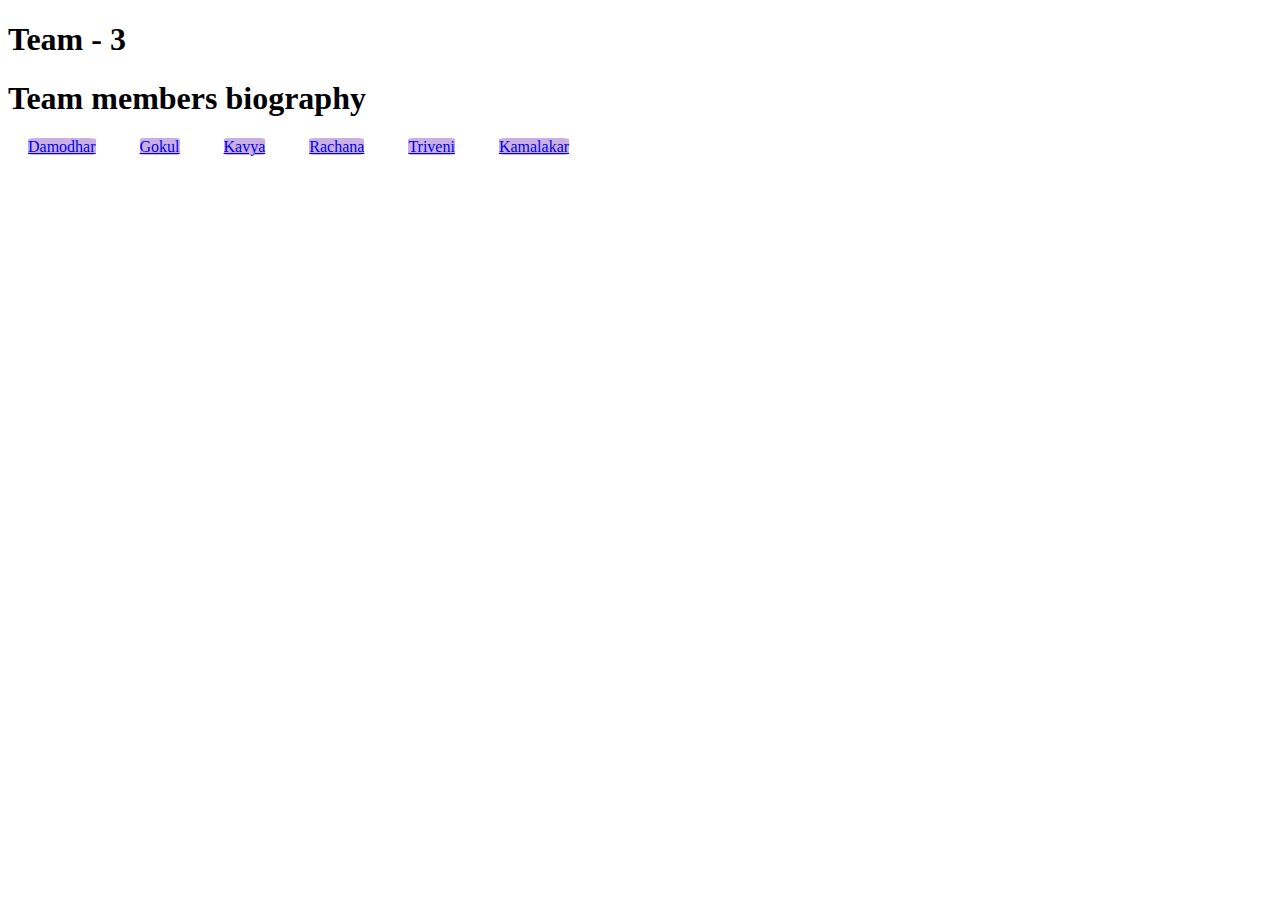
<file: index.html>
<!doctype html>
<html lang="en">
  <head>
    <title>Team members biographys</title>
    <link rel="stylesheet" href="./index.css">
    <!-- Required meta tags -->
    <meta charset="utf-8">
    <meta name="viewport" content="width=device-width, initial-scale=1, shrink-to-fit=no">

    <!-- Bootstrap CSS v5.0.2 -->
    <link rel="stylesheet" href="https://cdn.jsdelivr.net/npm/bootstrap@5.0.2/dist/css/bootstrap.min.css"  integrity="sha384-EVSTQN3/azprG1Anm3QDgpJLIm9Nao0Yz1ztcQTwFspd3yD65VohhpuuCOmLASjC" crossorigin="anonymous">

  </head>
  <body>
    <div class="container">
        <div class="row">
            <div class="jumbotron jumbotron-fluid " >
                <div class="display-3 container bg-secondary my-5 text-center text-white">
                  <h1>Team - 3</h1>
                  <h1>Team members biography</h1>
                  <p class="lead pb-1"></p>
                </div>
              </div>
            </div>  
        </div>
        <div class="row justify-content-center">
          <div class="col-6">
            <a class="nav-link"  href="./damodhar.html">Damodhar</a>
            <a class="nav-link"  href="./gokul.html">Gokul</a>
            <a class="nav-link"  href="./kavya.html">Kavya</a>
            <a class="nav-link"  href="./rachana.html">Rachana</a>
            <a class="nav-link"  href="./triveni.html">Triveni</a>
            <a class="nav-link"  href="#">Kamalakar</a>
          </div>
        </div>
      </div>
    </div>

      
    <!-- Bootstrap JavaScript Libraries -->
    <script src="https://cdn.jsdelivr.net/npm/@popperjs/core@2.9.2/dist/umd/popper.min.js" integrity="sha384-IQsoLXl5PILFhosVNubq5LC7Qb9DXgDA9i+tQ8Zj3iwWAwPtgFTxbJ8NT4GN1R8p" crossorigin="anonymous"></script>
    <script src="https://cdn.jsdelivr.net/npm/bootstrap@5.0.2/dist/js/bootstrap.min.js" integrity="sha384-cVKIPhGWiC2Al4u+LWgxfKTRIcfu0JTxR+EQDz/bgldoEyl4H0zUF0QKbrJ0EcQF" crossorigin="anonymous"></script>
  </body>
</html>
</file>
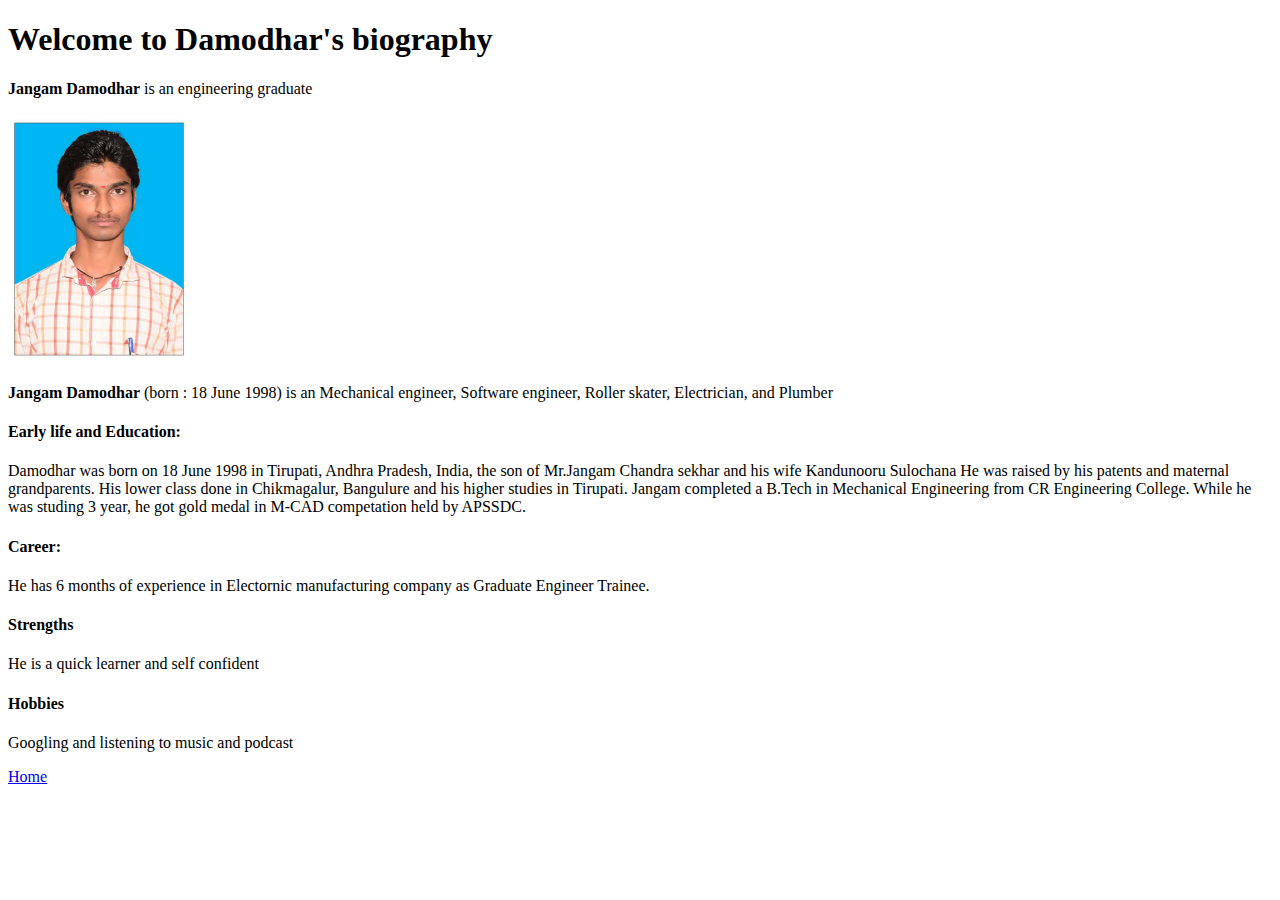
<file: damodhar.html>
<!doctype html>
<html lang="en">
  <head>
    <title>Damodhar's biography</title>
    <!-- Required meta tags -->
    <meta charset="utf-8">
    <meta name="viewport" content="width=device-width, initial-scale=1, shrink-to-fit=no">

    <!-- Bootstrap CSS v5.0.2 -->
    <link rel="stylesheet" href="https://cdn.jsdelivr.net/npm/bootstrap@5.0.2/dist/css/bootstrap.min.css"  integrity="sha384-EVSTQN3/azprG1Anm3QDgpJLIm9Nao0Yz1ztcQTwFspd3yD65VohhpuuCOmLASjC" crossorigin="anonymous">

  </head>
  <body>
    
    <div class="container" >
      
        <div class="row">
          
            <div class="jumbotron jumbotron-fluid " >
                <div class="display-3 container bg-secondary my-5 text-center text-white">
                  <h1 class="">Welcome to Damodhar's biography</h1>
                  <p class="lead pb-1"><strong>Jangam Damodhar</strong> is an engineering graduate</p>
                </div>
              </div>
        </div>
        <div class="row">
            <div class="col-3 ">
                <img height="250px" src="./resources/damodhar.JPG" alt='damodhar pic'/>
            </div>
            <p class="lead pb-1"><strong >Jangam Damodhar</strong> (born : 18 June 1998)  is an Mechanical engineer, Software engineer, Roller skater, Electrician, and  Plumber </p>
            
            <h4>Early life and Education:</h4>
            <p>Damodhar was born on 18 June 1998 in Tirupati, Andhra Pradesh, India, the son of Mr.Jangam Chandra sekhar and his wife Kandunooru Sulochana
                He was raised by his patents and maternal grandparents. His lower class done in Chikmagalur, Bangulure and his higher studies in Tirupati. Jangam completed a B.Tech in Mechanical Engineering from CR Engineering College. While he was studing 3 year, he got gold medal in M-CAD competation held by APSSDC.
            </p>
            <h4>Career:</h4>
            <p>He has 6 months of experience in Electornic manufacturing company as Graduate Engineer Trainee.
            </p>
        </div>
        <div class="row">
            <h4>Strengths</h4>
           <p> He is a quick learner and self confident</p>
        </div>
        <div class="row">
            <h4>Hobbies</h4>
            <p>Googling and listening to music and podcast</p>
        </div>
        <a class=" text-center fw-bold py-10 my-10 bg-warning nav-link"  href="./index.html">Home</a>
    </div>

    <!-- Bootstrap JavaScript Libraries -->
    <script src="https://cdn.jsdelivr.net/npm/@popperjs/core@2.9.2/dist/umd/popper.min.js" integrity="sha384-IQsoLXl5PILFhosVNubq5LC7Qb9DXgDA9i+tQ8Zj3iwWAwPtgFTxbJ8NT4GN1R8p" crossorigin="anonymous"></script>
    <script src="https://cdn.jsdelivr.net/npm/bootstrap@5.0.2/dist/js/bootstrap.min.js" integrity="sha384-cVKIPhGWiC2Al4u+LWgxfKTRIcfu0JTxR+EQDz/bgldoEyl4H0zUF0QKbrJ0EcQF" crossorigin="anonymous"></script>
  </body>
</html>
</file>
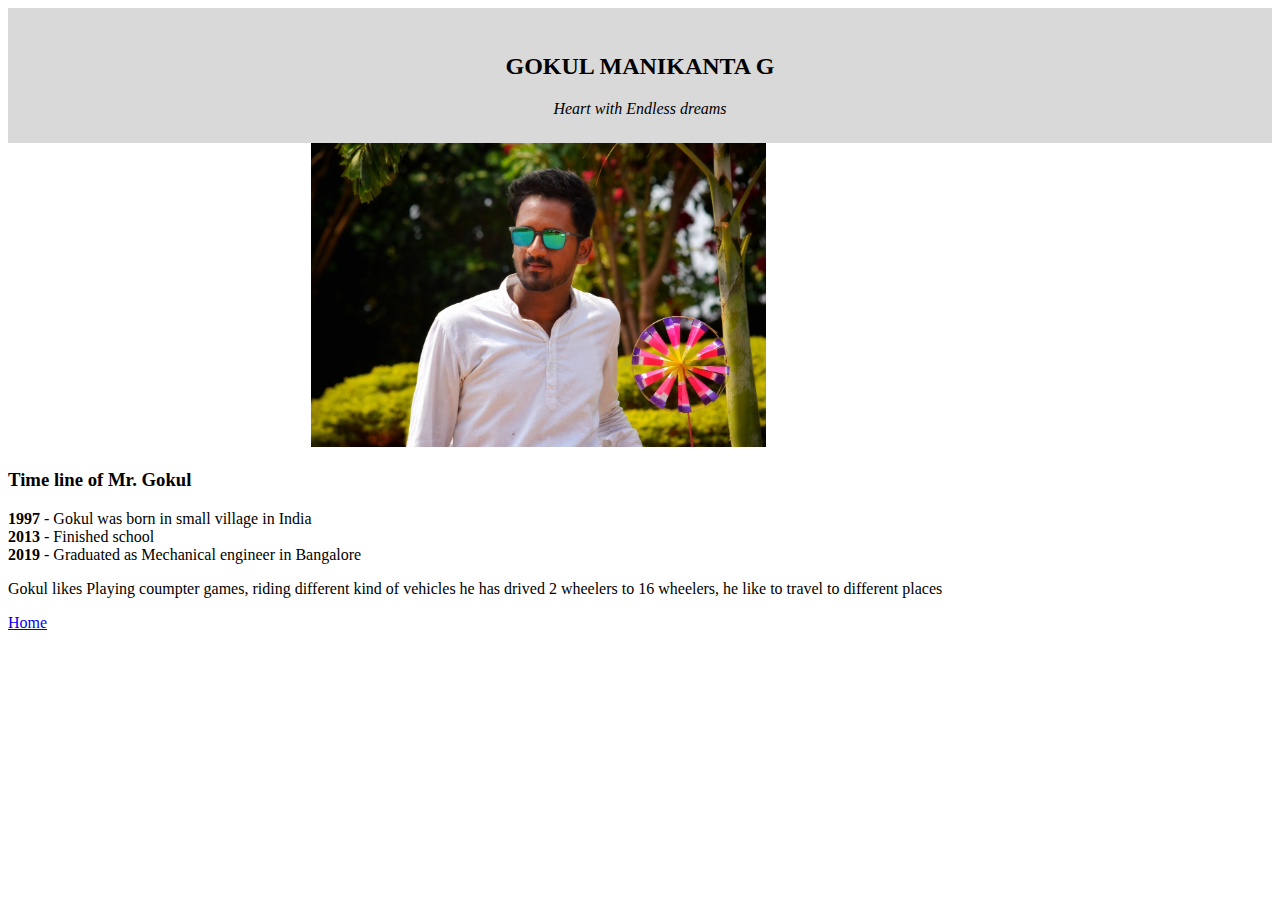
<file: gokul.html>
<!DOCTYPE html>
<html lang="en">
<head>
    <meta charset="UTF-8">
    <meta http-equiv="X-UA-Compatible" content="IE=edge">
    <meta name="viewport" content="width=device-width, initial-scale=1.0">
    <title>Document</title>
    <link rel="stylesheet" href="./gokul.css">
</head>
<body>
    <div class="header">
        <h2>GOKUL MANIKANTA G</h2>
        <i>Heart with Endless dreams</i>
    </div>
    
    <div class="img">
        <img src="./resources/WhatsApp Image 2021-09-30 at 1.24.53 PM.jpeg" class="img" alt="Gokul img" />
    </div>

    <div>
        <h3>Time line of Mr. Gokul</h3>
        
        <p>  <b>1997</b> - Gokul was born in small village in India <br>
            <b>2013</b> - Finished school<br>
            <b>2019</b> - Graduated as Mechanical engineer in Bangalore
            
         </p>
         <p>Gokul likes Playing coumpter games, riding different kind of vehicles he has drived 2 wheelers to 16 wheelers, 
             he like to travel to different places <br></p>

             <a class=" text-center fw-bold py-10 my-10 bg-warning nav-link"  href="./index.html">Home</a>
        
    </div>




</body>
</html>
</file>
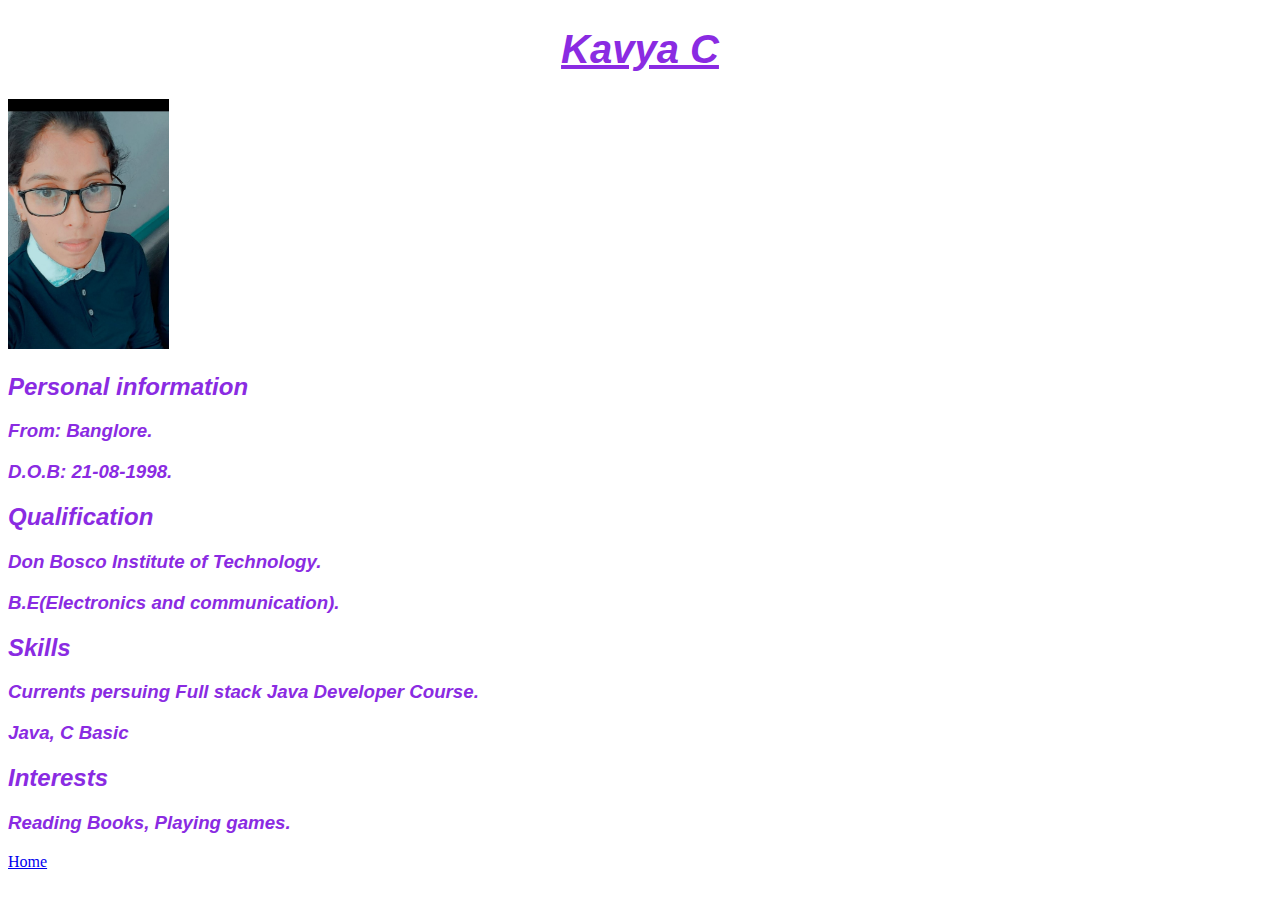
<file: kavya.html>
<!DOCTYPE html>
<html lang="en">
<head>
    <meta charset="UTF-8">
    <meta http-equiv="X-UA-Compatible" content="IE=edge">
    <meta name="viewport" content="width=device-width, initial-scale=1.0">
    <title>Kavya</title>
    <link rel="stylesheet" href="./kavya.css">
</head>
<body>
    
    <h1><em><u>Kavya C</u></em></h1>
    <img class="image" height="250px" src="./resources/WhatsApp Image 2021-09-30 at 1.03.57 PM.jpeg"/>
    <div>
    <h2>Personal information</h2>
    <h3>From: Banglore.</h3>
    <h3 > D.O.B: 21-08-1998.</h3>
    </div>
    <div>
      <h2>Qualification</h2>
      <h3> Don Bosco Institute of Technology.</h3>
      <h3>B.E(Electronics and communication).</h3>
    </div>
    <div>
        <h2>Skills</h2>
        <h3>Currents persuing Full stack Java Developer Course.</h3>
        <h3>Java, C Basic</h3>
        
    </div>
    <div>
        <h2>Interests</h2>
        <h3> Reading Books, Playing games.</h3>
    </div>
    <a class=" text-center fw-bold py-10 my-10 bg-warning nav-link"  href="./index.html">Home</a>

    
    
    

</body>
</html>
</file>
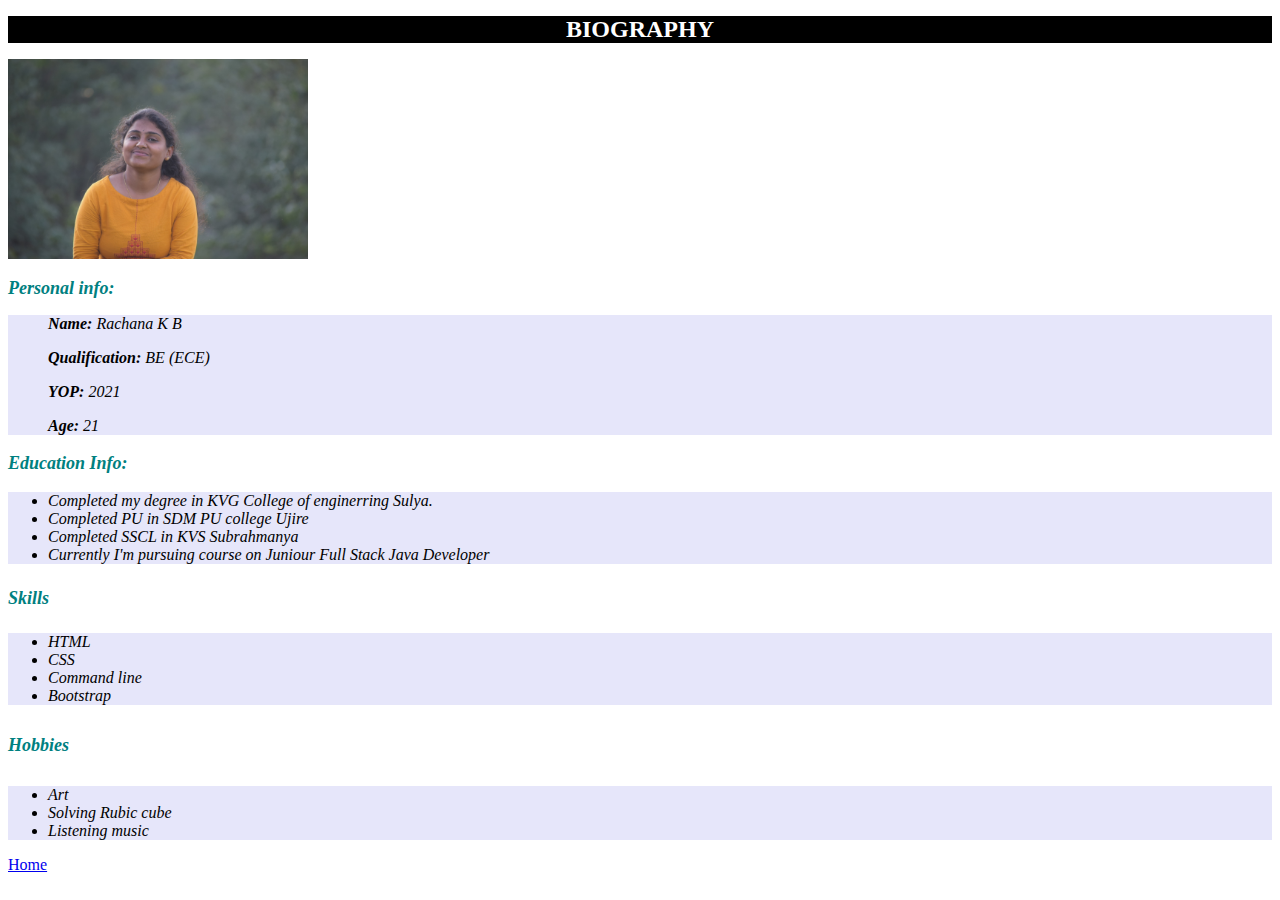
<file: rachana.html>
<!DOCTYPE html>
<html lang="en">
<head>
    <meta charset="UTF-8">
    <meta http-equiv="X-UA-Compatible" content="IE=edge">
    <meta name="viewport" content="width=device-width, initial-scale=1.0">
    <title>www.Rachana.com</title>
    <link href="./rachana.css"  rel="stylesheet">
</head>
<body>
    <h1>BIOGRAPHY</h1>
    <img src="./resources/DSC_1134.JPG" width="300px" alt="my photo">
    <h2>Personal info:</h2>
    <div>
        <ol><strong>Name:</strong>     Rachana K B</ol>
        <ol><strong>Qualification:</strong>  BE (ECE)</ol>
        <ol><strong>YOP:</strong> 2021</ol>
        <ol><strong>Age:</strong> 21</ol>
    </div>

    <h3>Education Info:</h3>
    <div>
        <ul>
        <li>Completed my degree in KVG College of enginerring Sulya.</li>
        <li>Completed PU in SDM PU college Ujire</li>
        <li>Completed SSCL in KVS Subrahmanya</li>
        <li>Currently I'm pursuing course on Juniour Full Stack Java Developer </li>
        </ul>   
    </div>

    <h4>Skills</h4>
    <div>
        <ul>
            <li>HTML</li>
            <li>CSS</li>
            <li>Command line</li>
            <li>Bootstrap</li>
        </ul>
        
    </div>

    <h5>Hobbies</h5>
    <div>
        <ul>
            <li>Art</li>
            <li>Solving Rubic cube</li>
            <li>Listening music</li>
        </ul>
        
    </div>
    <a class=" text-center fw-bold py-10 my-10 bg-warning nav-link"  href="./index.html">Home</a>

</body>
</html>
</file>
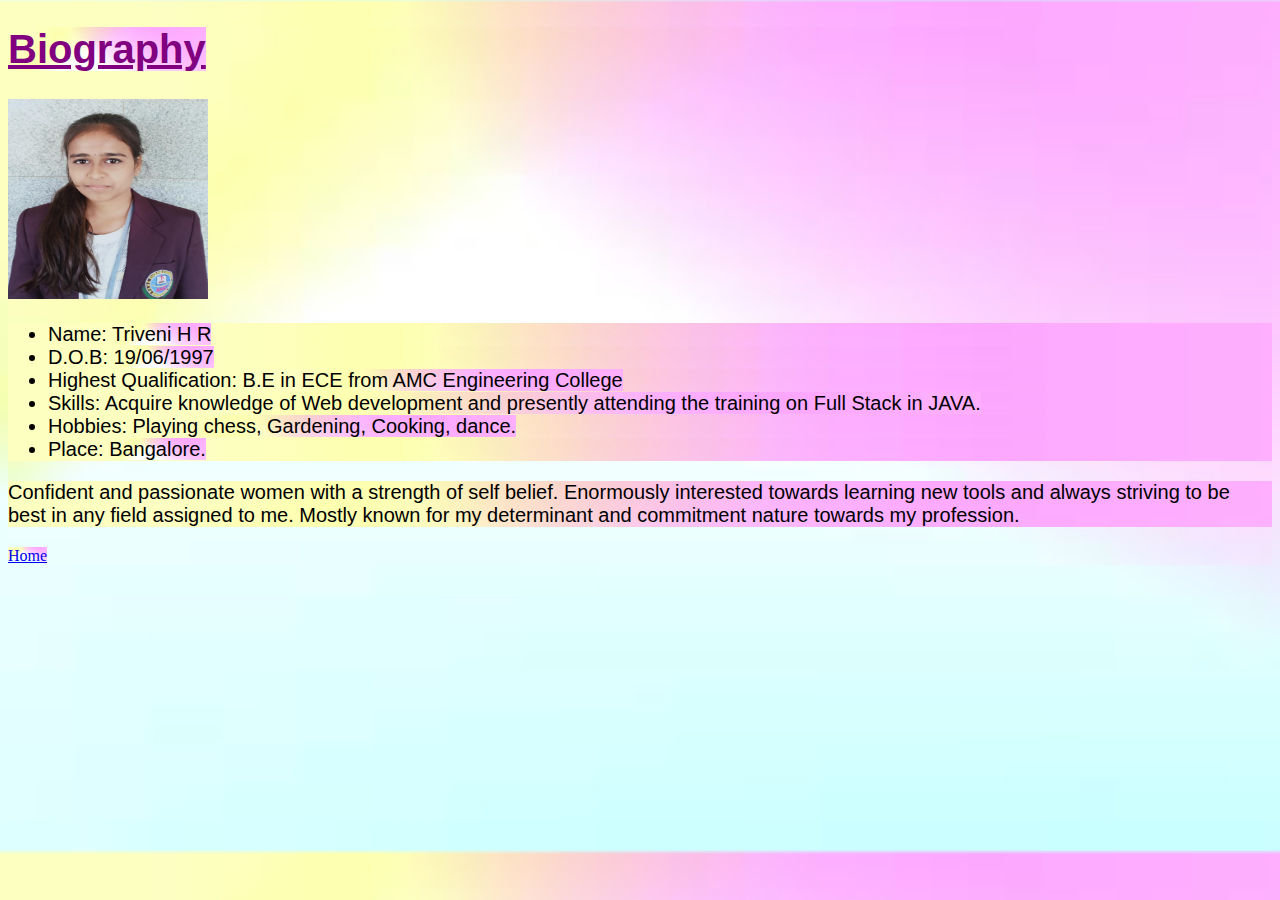
<file: triveni.html>
<!DOCTYPE html>
<html lang="en">
    <head>
        <meta charset="UTF-8">
        <meta http-equiv="X-UA-Compatible" content="IE-edge">
        <meta name="viewport" content="width-device-width, initial-scale=1">
        <title>Triveni Biography</title>
        <link rel="Stylesheet" href="./tri.css">
    </head>
    <body>
        <div class="data">
            <h1><u>Biography</u></h1>
            <img class="image" src="./resources/WhatsApp Image 2021-09-30 at 12.56.35 PM.jpeg"/>
             <ul class="data1">
                <li>Name: <span>Triveni H R</span></li>
                <li>D.O.B: <span>19/06/1997</span></li>
                <li>Highest Qualification: <span>B.E in ECE from AMC Engineering College</span></li>
                <li>Skills: <span>Acquire knowledge of Web development and presently attending the training on Full Stack in JAVA.</span></li>
                <li>Hobbies: <span>Playing chess, Gardening, Cooking, dance.</span></li>
                <li>Place: <span>Bangalore.</span></li>
            </ul>
            <p>Confident and passionate women with a strength of self belief.
                Enormously interested towards learning new tools and always striving to be best in any field assigned to me.
                Mostly known for my determinant and commitment nature towards my profession.</p>
        </div>
        <a class=" text-center fw-bold py-10 my-10 bg-warning nav-link"  href="./index.html">Home</a>

    </body>
</html>
</file>
<file: index.css>
a{
    background-color: rgb(201, 175, 226);
    border-radius: 10%;
    margin: 20px;
    width: 50;
    text-align: center;

}
.row {
    color: black;
}
</file>
<file: gokul.css>
.img{
    height: 60%;
    width: 60%;
   text-align: right;
}

.header{
    background: #d9d9d9; 
    margin: 0%; 
    padding: 2%;
    text-align: center;
    z-index: 1;
}

body{
    font-family: "Comic sans ms" , "times new roman";
}
</file>
<file: kavya.css>
html{
    background-image:url(https://www.pixsavor.com/uploads/large/abstract/abstract-waves-light-background.jpg);
}
h1{
    text-align: center;
    color:blueviolet;
    font-family: Helvetica;
    font-size: 40px;

}
h2{
    background: white;
    font-family: Helvetica;
    color:blueviolet;
    font-style: italic;
}
h3{
    
    font-family: Helvetica;
    color:blueviolet;
    font-style: italic;
}
</file>
<file: rachana.css>
h1{
    font-style: normal;
    font-size: x-large;
    text-align: center;
    background-color: black;
    color: white;
}

h2,
h3,
h4, 
h5 {
    font-style: italic;
    font-size: large;
    text-align: left;
    color: teal;
    
}

div{
    font-weight:400;
    font-style: oblique;
    color: black;
    background-color: lavender;
}
</file>
<file: tri.css>
*{
    background-image: url([data-uri]);
    background-size: cover;
}
.data{
    font-family: Helvetica, sans-serif;
}
.image{
    width: 200px;
    height: 200px;
}
h1{
    color: purple;
    font-size: 40px;
}

.data1{
    color:black;
    font-size: 20px;

}

span, p{
    color: black;
    font-family: Helvetica, sans-serif;
    font-size: 20px;   
}
</file>
